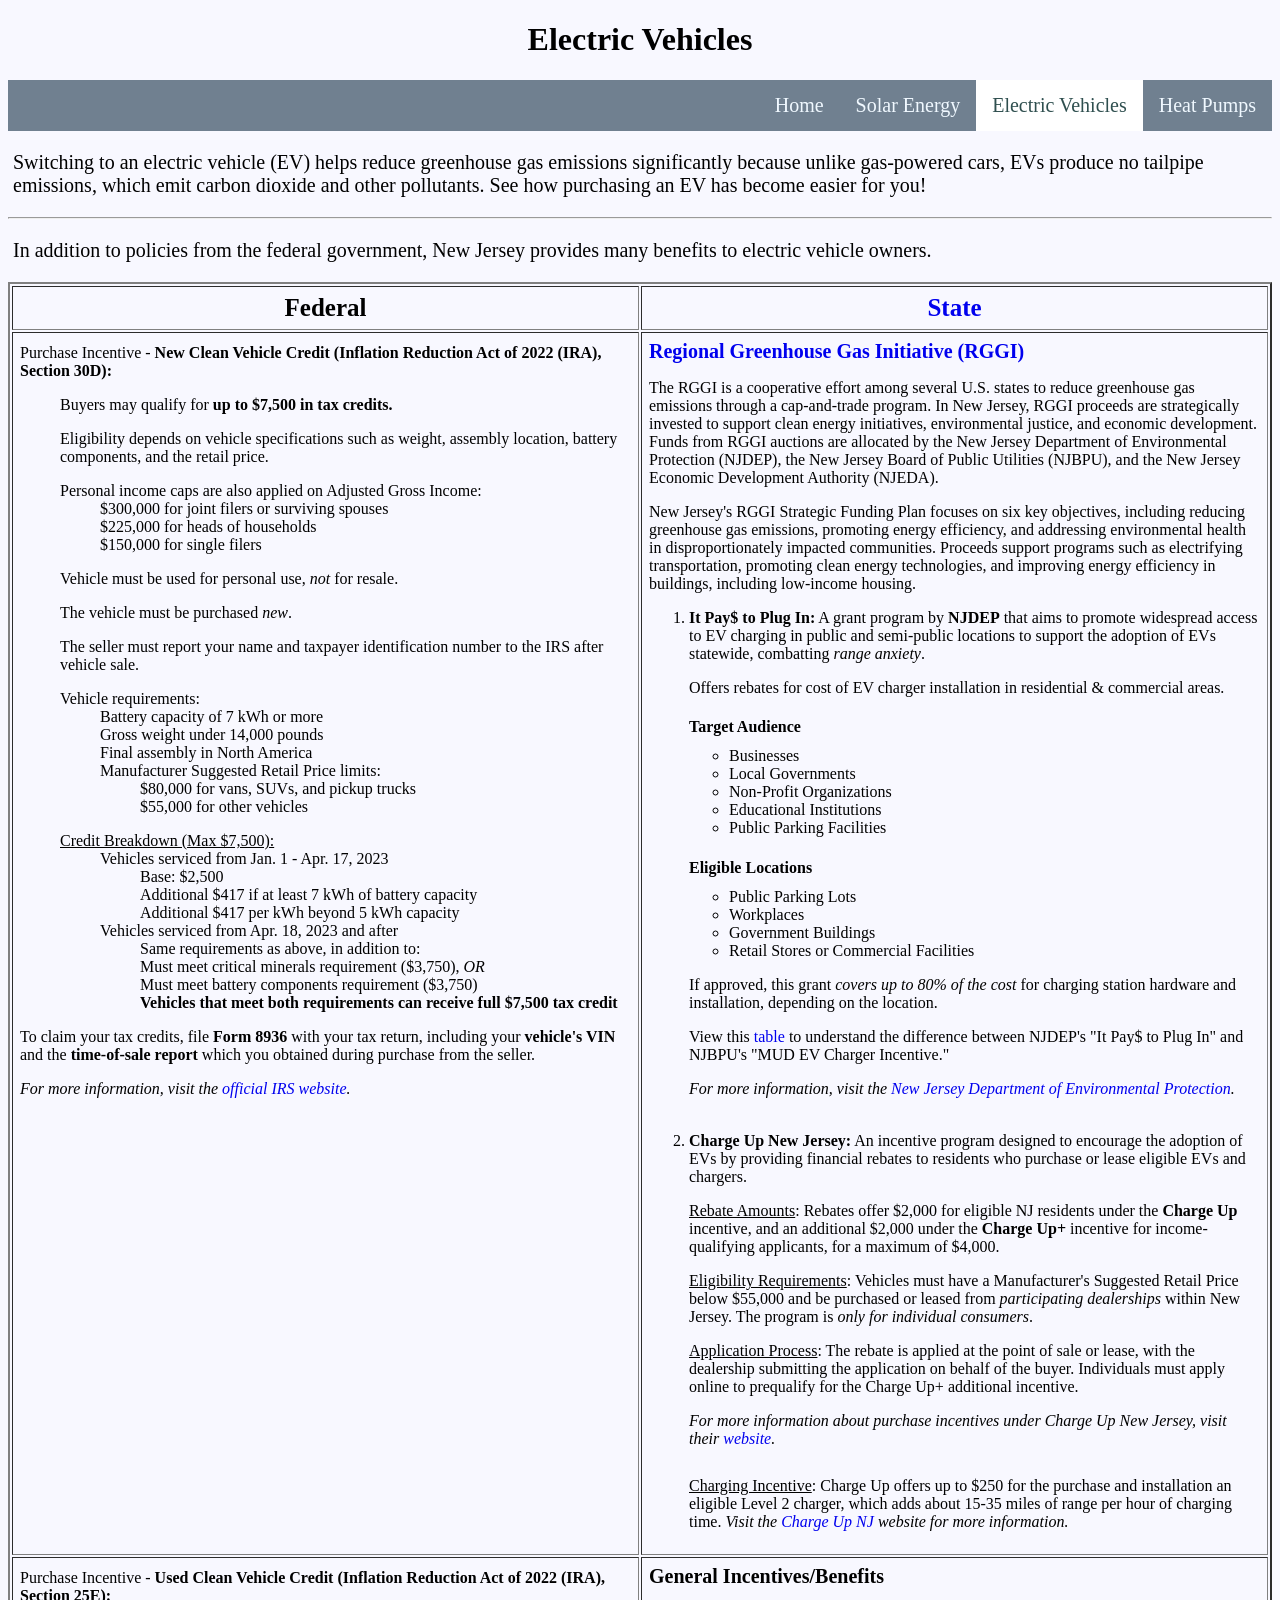
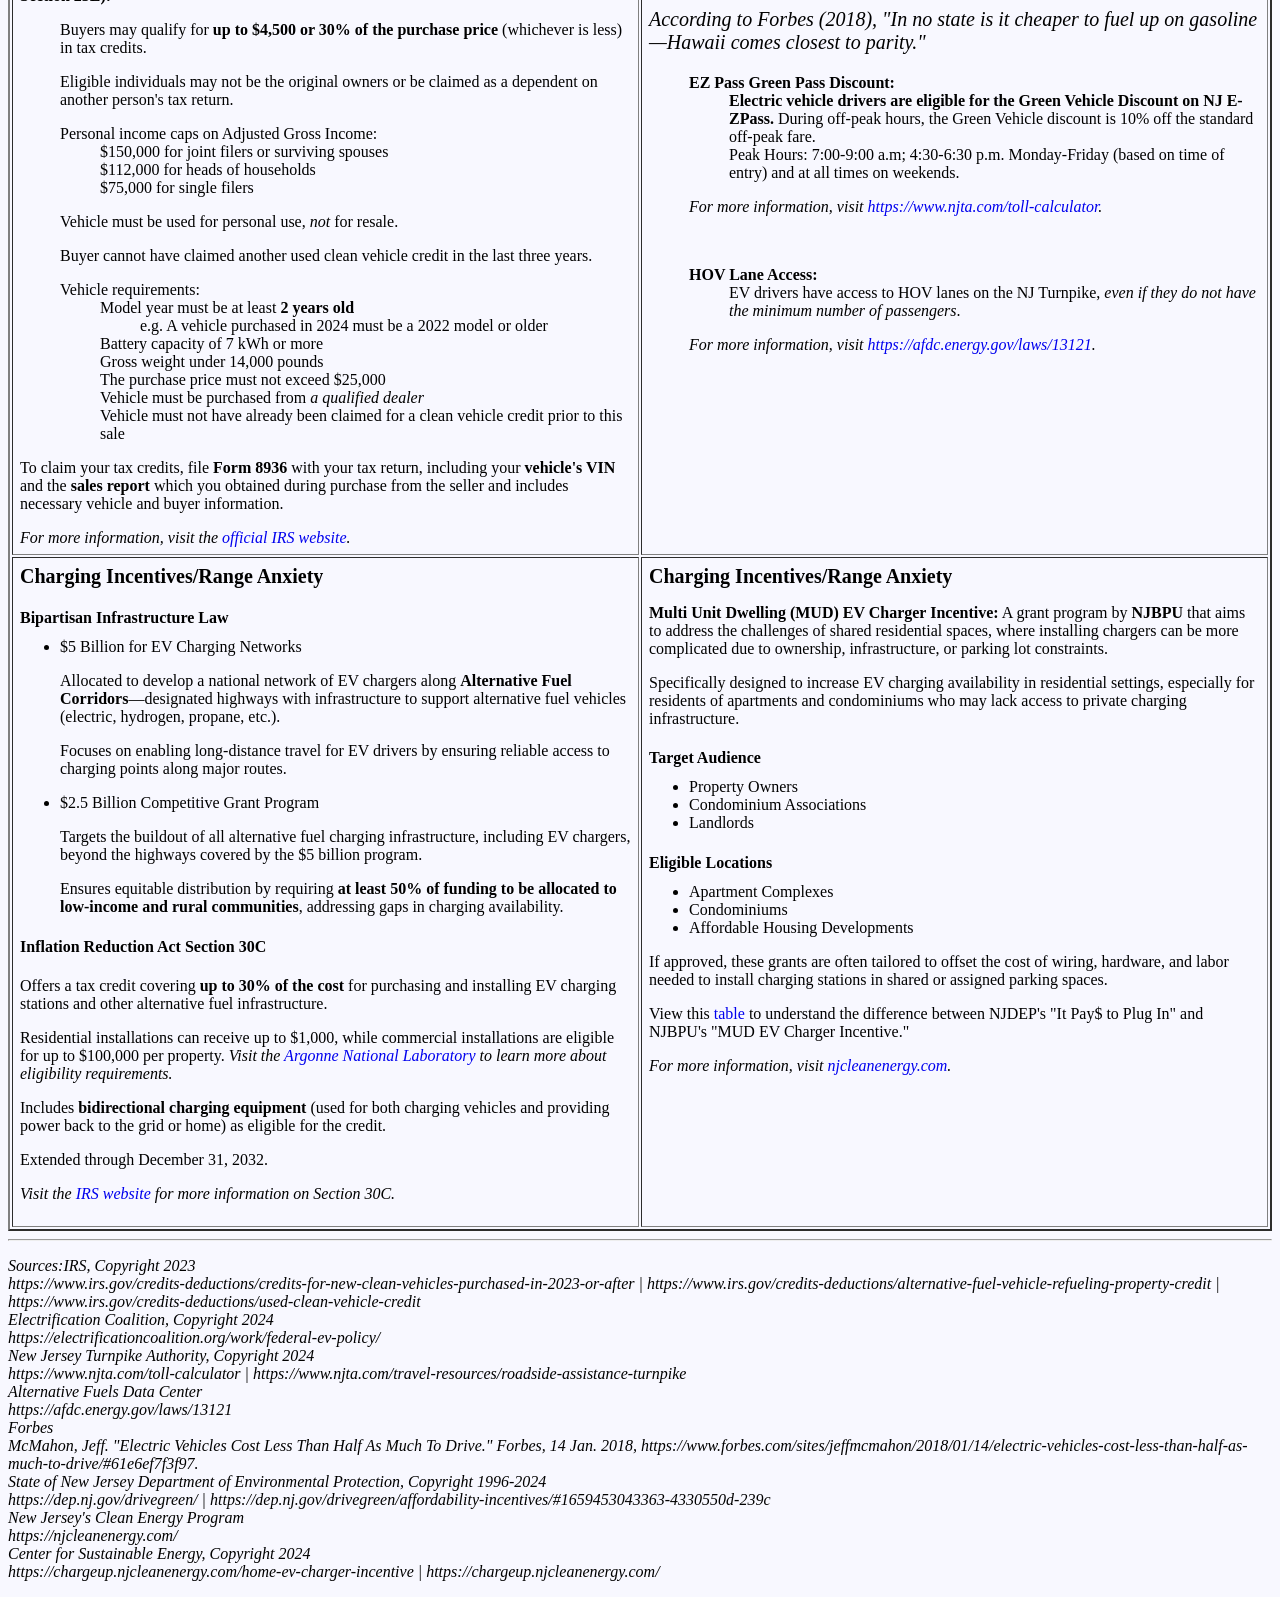
<file: EV.html>
<!DOCTYPE html>
<html>
	<head>
		<meta charset="utf-8">
		<meta name="viewport" content="width=device-width, initial-scale=1">
		<link rel="stylesheet" type="text/css" href="explore.css">
		<title>EV Resources</title>
	</head>

	<body>
		<h1 align="center" class="heading">Electric Vehicles</h1>

		<div class="topnavi">
			<a href="heat_pumps.html">Heat Pumps</a>
			<a class="active" href="EV.html">Electric Vehicles</a>
			<a href="solar.html">Solar Energy</a>
			<a href="index.html">Home</a>
		</div>

		<p style="font-size: 20px; font-family: Lucida Bright; margin-left: 5px;">
			Switching to an electric vehicle (EV) helps reduce greenhouse gas emissions significantly because unlike gas-powered cars, EVs produce no tailpipe emissions, which emit carbon dioxide and other pollutants. See how purchasing an EV has become easier for you!
		</p>

		<hr>

		<p style="font-size: 20px; font-family: Lucida Bright; margin-left: 5px;">
			In addition to policies from the federal government, New Jersey provides many benefits to electric vehicle owners.
		</p>

		<table border="2px" width="100%" cellpadding="7px">
			<tr style="font-size: 25px; font-family: Lucida Bright; font-weight: bold; text-align: center;">
				<td width="50%">Federal</td>
				<td><a href="https://afdc.energy.gov/laws/all?state=NJ#State%20Incentives" target="_blank">State</a></td>
			</tr>
			<tr style="font-size: 16px; font-family: Lucida Bright;">
				<td>Purchase Incentive - <b>New Clean Vehicle Credit (Inflation Reduction Act of 2022 (IRA), Section 30D):</b>
					<ul> Buyers may qualify for <b>up to $7,500 in tax credits.</b></ul>
					<ul>Eligibility depends on vehicle specifications such as weight, assembly location, battery components, and the retail price.</ul>
					<ul>Personal income caps are also applied on Adjusted Gross Income:
						<ul>$300,000 for joint filers or surviving spouses</ul>
						<ul>$225,000 for heads of households</ul>
						<ul>$150,000 for single filers</ul>
					</ul>
					<ul>Vehicle must be used for personal use, <i>not</i> for resale.</ul>
					<ul>The vehicle must be purchased <i>new</i>.</ul>
					<ul>The seller must report your name and taxpayer identification number to the IRS after vehicle sale.</ul>
					<ul>
						Vehicle requirements:
						<ul>Battery capacity of 7 kWh or more</ul>
						<ul>Gross weight under 14,000 pounds</ul>
						<ul>Final assembly in North America</ul>
						<ul>
							Manufacturer Suggested Retail Price limits:
							<ul>$80,000 for vans, SUVs, and pickup trucks</ul>
							<ul>$55,000 for other vehicles</ul>
						</ul>
					</ul>
					<ul>
						<u>Credit Breakdown (Max $7,500):</u>
						<ul>
							Vehicles serviced from Jan. 1 - Apr. 17, 2023
							<ul>Base: $2,500</ul>
							<ul>Additional $417 if at least 7 kWh of battery capacity</ul>
							<ul>Additional $417 per kWh beyond 5 kWh capacity</ul>
						</ul>

						<ul>
							Vehicles serviced from Apr. 18, 2023 and after
							<ul>Same requirements as above, in addition to:</ul>
							<ul>Must meet critical minerals requirement ($3,750), <i>OR</i></ul>
							<ul>Must meet battery components requirement ($3,750)</ul>
							<ul><b>Vehicles that meet both requirements can receive full $7,500 tax credit</b></ul>
						</ul>
					</ul>
					<p>To claim your tax credits, file <b>Form 8936</b> with your tax return, including your <b>vehicle's VIN</b> and the <b>time-of-sale report</b> which you obtained during purchase from the seller.</p>
					<i>For more information, visit the <a target="_break" href="https://www.irs.gov/credits-deductions/credits-for-new-clean-vehicles-purchased-in-2023-or-after">official IRS website</a>.</i>
				</td>
				<td>
					<b style="font-size: 20px"><a href="https://dep.nj.gov/wp-content/uploads/rggi/docs/rggi-strategic-funding-plan-faq.pdf">Regional Greenhouse Gas Initiative (RGGI)</a></b>
					<p>The RGGI is a cooperative effort among several U.S. states to reduce greenhouse gas emissions through a cap-and-trade program. In New Jersey, RGGI proceeds are strategically invested to support clean energy initiatives, environmental justice, and economic development. Funds from RGGI auctions are allocated by the New Jersey Department of Environmental Protection (NJDEP), the New Jersey Board of Public Utilities (NJBPU), and the New Jersey Economic Development Authority (NJEDA).</p>
					<p>New Jersey's RGGI Strategic Funding Plan focuses on six key objectives, including reducing greenhouse gas emissions, promoting energy efficiency, and addressing environmental health in disproportionately impacted communities. Proceeds support programs such as electrifying transportation, promoting clean energy technologies, and improving energy efficiency in buildings, including low-income housing.</p>

					<ol>
						<li><b>It Pay$ to Plug In:</b> A grant program by <b>NJDEP</b> that aims to promote widespread access to EV charging in public and semi-public locations to support the adoption of EVs statewide, combatting <i>range anxiety</i>.</li>
						<p>Offers rebates for cost of EV charger installation in residential & commercial areas.</p>
						<h4>Target Audience</h4>
						<ul style="margin-top: -10px;">
							<li>Businesses</li>
							<li>Local Governments</li>
							<li>Non-Profit Organizations</li>
							<li>Educational Institutions</li>
							<li>Public Parking Facilities</li>
						</ul>
						<h4>Eligible Locations</h4>
						<ul style="margin-top: -10px;">
							<li>Public Parking Lots</li>
							<li>Workplaces</li>
							<li>Government Buildings</li>
							<li>Retail Stores or Commercial Facilities</li>
						</ul>
						<p>If approved, this grant <i>covers up to 80% of the cost</i> for charging station hardware and installation, depending on the location.</p>
						<p>View this <a href="https://dep.nj.gov/wp-content/uploads/drivegreen/pdf/mud-toolkit/dep-v-bpu-mud-comparison.pdf" target="_blank">table</a> to understand the difference between NJDEP's "It Pay$ to Plug In" and NJBPU's "MUD EV Charger Incentive."</p>
						<p><i>For more information, visit the <a href="https://dep.nj.gov/drivegreen/it-pays-to-plug-in/" target="_blank"> New Jersey Department of Environmental Protection</a>.</i></p>
						<br>
						<li><b>Charge Up New Jersey:</b> An incentive program designed to encourage the adoption of EVs by providing financial rebates to residents who purchase or lease eligible EVs and chargers.</li>
						<p><u>Rebate Amounts</u>: Rebates offer $2,000 for eligible NJ residents under the <b>Charge Up</b> incentive, and an additional $2,000 under the <b>Charge Up+</b> incentive for income-qualifying applicants, for a maximum of $4,000.</p>
						<p><u>Eligibility Requirements</u>: Vehicles must have a Manufacturer's Suggested Retail Price below $55,000 and be purchased or leased from <i>participating dealerships</i> within New Jersey. The program is <i>only for individual consumers</i>.</p>
						<p><u>Application Process</u>: The rebate is applied at the point of sale or lease, with the dealership submitting the application on behalf of the buyer. Individuals must apply online to prequalify for the Charge Up+ additional incentive.</p>
						<p><i>For more information about purchase incentives under Charge Up New Jersey, visit their <a href="https://chargeup.njcleanenergy.com/" target="_blank">website</a>.</i></p>
						<br>
						<p style="margin-top: -5px"><u>Charging Incentive</u>: Charge Up offers up to $250 for the purchase and installation an eligible Level 2 charger, which adds about 15-35 miles of range per hour of charging time. <i>Visit the <a href="https://chargeup.njcleanenergy.com/home-ev-charger-incentive" target="_blank">Charge Up NJ</a> website for more information.</i></p>
					</ol>
				</td>
			</tr>
			<tr style="font-size: 16px; font-family: Lucida Bright;">
				<td>Purchase Incentive - <b>Used Clean Vehicle Credit (Inflation Reduction Act of 2022 (IRA), Section 25E):</b>
					<ul> Buyers may qualify for <b>up to $4,500 or 30% of the purchase price</b> (whichever is less) in tax credits.</ul>
					<ul>Eligible individuals may not be the original owners or be claimed as a dependent on another person's tax return.</ul>
					<ul>Personal income caps on Adjusted Gross Income:
						<ul>$150,000 for joint filers or surviving spouses</ul>
						<ul>$112,000 for heads of households</ul>
						<ul>$75,000 for single filers</ul>
					</ul>
					<ul>Vehicle must be used for personal use, <i>not</i> for resale.</ul>
					<ul>Buyer cannot have claimed another used clean vehicle credit in the last three years.</ul>
					<ul>
						Vehicle requirements:
						<ul>Model year must be at least <b>2 years old</b>
							<ul>e.g. A vehicle purchased in 2024 must be a 2022 model or older</ul>
						</ul>
						<ul>Battery capacity of 7 kWh or more</ul>
						<ul>Gross weight under 14,000 pounds</ul>
						<ul>The purchase price must not exceed $25,000</ul>
						<ul>Vehicle must be purchased from <i>a qualified dealer</i></ul>
						<ul>Vehicle must not have already been claimed for a clean vehicle credit prior to this sale</ul>
					</ul>
					<p>To claim your tax credits, file <b>Form 8936</b> with your tax return, including your <b>vehicle's VIN</b> and the <b>sales report</b> which you obtained during purchase from the seller and includes necessary vehicle and buyer information.</p>
					<i>For more information, visit the <a target="_break" href="https://www.irs.gov/credits-deductions/used-clean-vehicle-credit">official IRS website</a>.</i>
				</td>
				<td>
					<b style="font-size: 20px">General Incentives/Benefits</b>
					<p style="font-size: 20px"><i>According to Forbes (2018), "In no state is it cheaper to fuel up on gasoline—Hawaii comes closest to parity."</i></p>
					<ul><b>EZ Pass Green Pass Discount:</b>
						<ul><b>Electric vehicle drivers are eligible for the Green Vehicle Discount on NJ E-ZPass.</b> During off-peak hours, the Green Vehicle discount is 10% off the standard off-peak fare.<br>
						Peak Hours: 7:00-9:00 a.m; 4:30-6:30 p.m. Monday-Friday (based on time of entry) and at all times on weekends.</ul>
						<p><i>For more information, visit <a href="https://www.njta.com/toll-calculator" target="_blank">https://www.njta.com/toll-calculator</a>.</i></p>
					</ul>
					<br>
					<ul>
						<b>HOV Lane Access:</b>
						<ul>EV drivers have access to HOV lanes on the NJ Turnpike, <i>even if they do not have the minimum number of passengers</i>.</ul>
						<p><i>For more information, visit <a href="https://afdc.energy.gov/laws/13121" target="_blank">https://afdc.energy.gov/laws/13121</a>.</i></p>
					</ul>
				</td>
			</tr>
			<tr style="font-size: 16px; font-family: Lucida Bright;">
 			<!--Have to have range anxiety federal/local in same row-->
				<td>
					<b style="font-size: 20px">Charging Incentives/Range Anxiety</b>
					<h4>Bipartisan Infrastructure Law</h4>
					<ul style="margin-top: -10px;">
						<li>$5 Billion for EV Charging Networks</li>
						<p>Allocated to develop a national network of EV chargers along <b>Alternative Fuel Corridors</b>—designated highways with infrastructure to support alternative fuel vehicles (electric, hydrogen, propane, etc.).</p>
						<p>Focuses on enabling long-distance travel for EV drivers by ensuring reliable access to charging points along major routes.</p>
						<li>$2.5 Billion Competitive Grant Program</li>
						<p>Targets the buildout of all alternative fuel charging infrastructure, including EV chargers, beyond the highways covered by the $5 billion program.</p>
						<p>Ensures equitable distribution by requiring <b>at least 50% of funding to be allocated to low-income and rural communities</b>, addressing gaps in charging availability.</p>
					</ul>
					<h4>Inflation Reduction Act Section 30C</h4>
					<p>Offers a tax credit covering <b>up to 30% of the cost</b> for purchasing and installing EV charging stations and other alternative fuel infrastructure.</p>
					<p>Residential installations can receive up to $1,000, while commercial installations are eligible for up to $100,000 per property. <i>Visit the <a href="https://www.anl.gov/esia/refueling-infrastructure-tax-credit" target="_blank">Argonne National Laboratory</a> to learn more about eligibility requirements.</i></p>
					<p>Includes <b>bidirectional charging equipment</b> (used for both charging vehicles and providing power back to the grid or home) as eligible for the credit.</p>
					<p>Extended through December 31, 2032.</p>
					<p><i>Visit the <a href="https://www.irs.gov/credits-deductions/alternative-fuel-vehicle-refueling-property-credit" target="_blank">IRS website</a> for more information on Section 30C.</i></p>
				</td>
				<td>
					<b style="font-size: 20px">Charging Incentives/Range Anxiety</b>
					<br>
					<p><b>Multi Unit Dwelling (MUD) EV Charger Incentive:</b> A grant program by <b>NJBPU</b> that aims to address the challenges of shared residential spaces, where installing chargers can be more complicated due to ownership, infrastructure, or parking lot constraints.</p>
					<p>Specifically designed to increase EV charging availability in residential settings, especially for residents of apartments and condominiums who may lack access to private charging infrastructure.</p>
					<h4>Target Audience</h4>
					<ul style="margin-top: -10px;">
						<li>Property Owners</li>
						<li>Condominium Associations</li>
						<li>Landlords</li>
					</ul>
					<h4>Eligible Locations</h4>
					<ul style="margin-top: -10px;">
						<li>Apartment Complexes</li>
						<li>Condominiums</li>
						<li>Affordable Housing Developments</li>
					</ul>
					<p>If approved, these grants are often tailored to offset the cost of wiring, hardware, and labor needed to install charging stations in shared or assigned parking spaces.</p>
					<p>View this <a href="https://dep.nj.gov/wp-content/uploads/drivegreen/pdf/mud-toolkit/dep-v-bpu-mud-comparison.pdf" target="_blank">table</a> to understand the difference between NJDEP's "It Pay$ to Plug In" and NJBPU's "MUD EV Charger Incentive."</p>
					<p><i>For more information, visit <a href="https://njcleanenergy.com/residential/programs/electric-vehicle-incentive-programs#MUD" target="_blank"> njcleanenergy.com</a>.</i></p>
				</td>
			</tr>
			<!--<tr style="font-size: 16px; font-family: Lucida Bright;">
				<td></td>
				<td>Volkswagon</td>
			</tr>-->
		</table>

		<hr>
		<p><i>Sources:IRS, Copyright 2023<br>https://www.irs.gov/credits-deductions/credits-for-new-clean-vehicles-purchased-in-2023-or-after | https://www.irs.gov/credits-deductions/alternative-fuel-vehicle-refueling-property-credit | https://www.irs.gov/credits-deductions/used-clean-vehicle-credit<br>Electrification Coalition, Copyright 2024<br>https://electrificationcoalition.org/work/federal-ev-policy/<br>New Jersey Turnpike Authority, Copyright 2024<br>https://www.njta.com/toll-calculator | https://www.njta.com/travel-resources/roadside-assistance-turnpike<br>Alternative Fuels Data Center<br>https://afdc.energy.gov/laws/13121<br>Forbes<br>McMahon, Jeff. "Electric Vehicles Cost Less Than Half As Much To Drive." Forbes, 14 Jan. 2018, https://www.forbes.com/sites/jeffmcmahon/2018/01/14/electric-vehicles-cost-less-than-half-as-much-to-drive/#61e6ef7f3f97.<br>State of New Jersey Department of Environmental Protection, Copyright 1996-2024<br>https://dep.nj.gov/drivegreen/ | https://dep.nj.gov/drivegreen/affordability-incentives/#1659453043363-4330550d-239c<br>New Jersey's Clean Energy Program<br>https://njcleanenergy.com/<br>Center for Sustainable Energy, Copyright 2024<br>https://chargeup.njcleanenergy.com/home-ev-charger-incentive | https://chargeup.njcleanenergy.com/</i></p>
	</body>
</html>
</file>
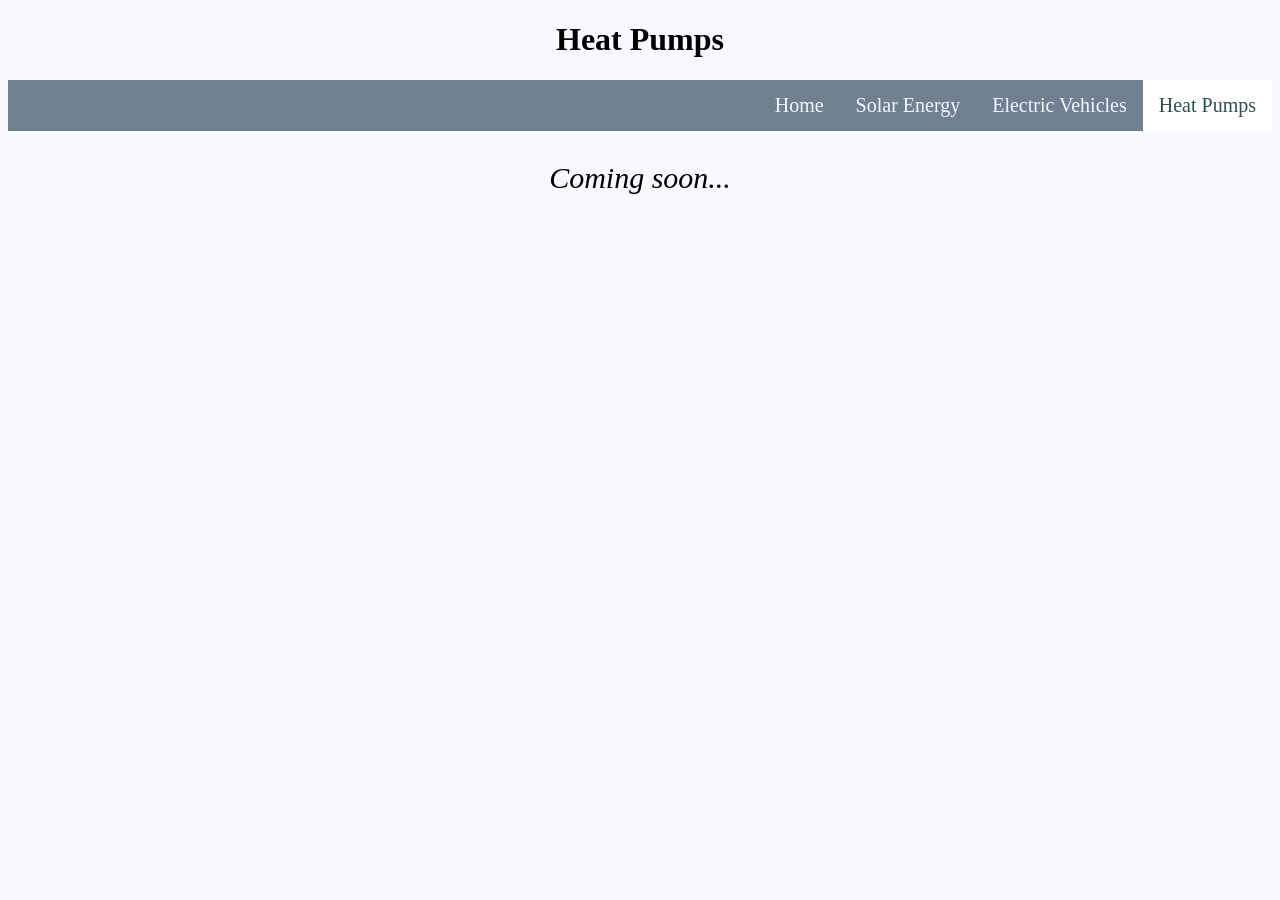
<file: heat_pumps.html>
<!DOCTYPE html>
<html>
	<head>
		<meta charset="utf-8">
		<meta name="viewport" content="width=device-width, initial-scale=1">
		<link rel="stylesheet" type="text/css" href="explore.css">
		<title>Heat Pump Resources</title>
	</head>

	<body>
		<h1 align="center" class="heading">Heat Pumps</h1>

		<div class="topnavi">
			<a class="active" href="heat_pumps.html">Heat Pumps</a>
			<a href="EV.html">Electric Vehicles</a>
			<a href="solar.html">Solar Energy</a>
			<a href="index.html">Home</a>
		</div>

		<p style="
			font-size: 30px;
			text-align: center;
			font-family: Lucida Bright;
		">
			<i>Coming soon...</i>
		</p>
	</body>
</html>
</file>
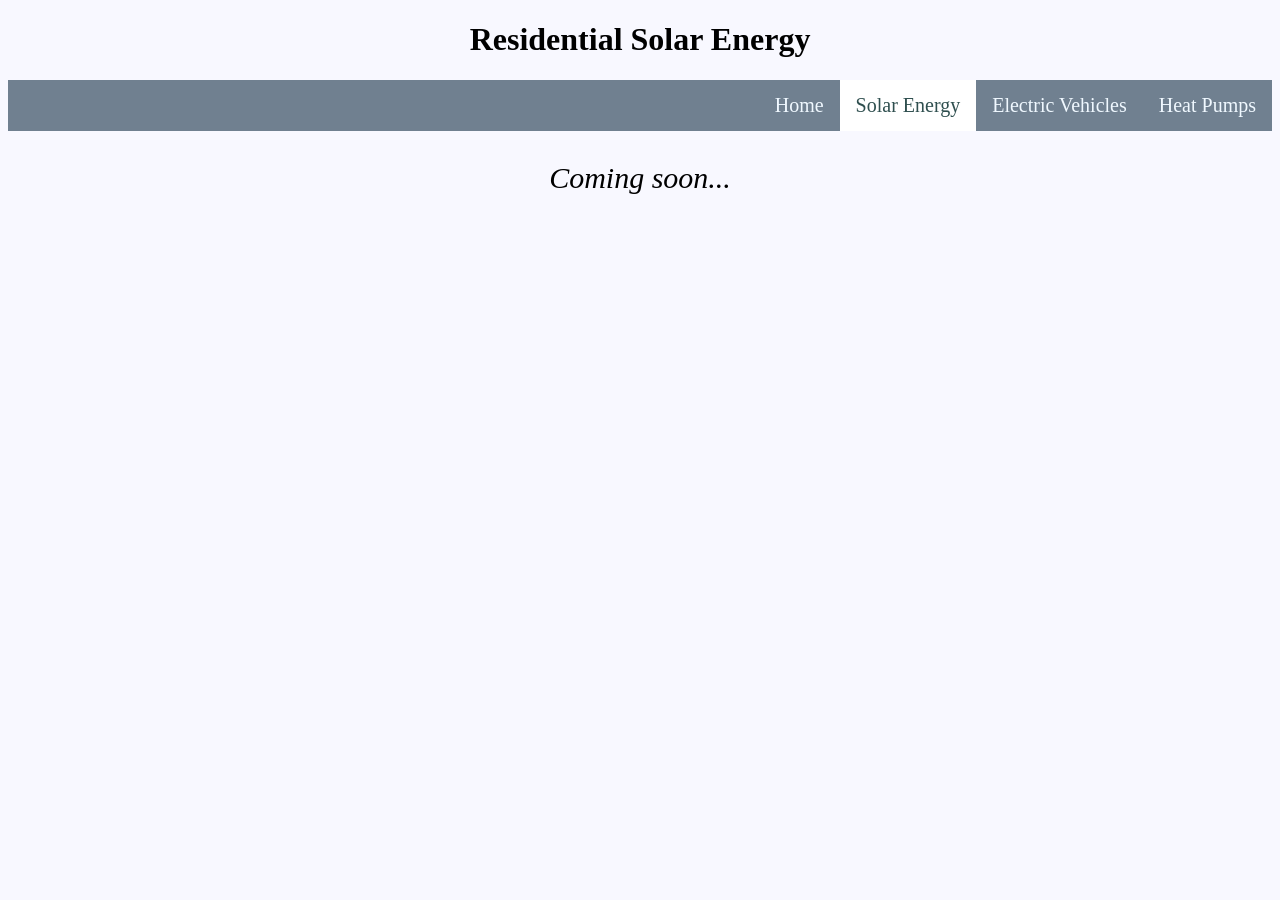
<file: solar.html>
<!DOCTYPE html>
<html>
	<head>
		<meta charset="utf-8">
		<meta name="viewport" content="width=device-width, initial-scale=1">
		<link rel="stylesheet" type="text/css" href="explore.css">
		<title>Residential Solar Resources</title>
	</head>

	<body>
		<h1 align="center" class="heading">Residential Solar Energy</h1>

		<div class="topnavi">
			<a href="heat_pumps.html">Heat Pumps</a>
			<a href="EV.html">Electric Vehicles</a>
			<a class="active" href="solar.html">Solar Energy</a>
			<a href="index.html">Home</a>
		</div>

		<p style="
			font-size: 30px;
			text-align: center;
			font-family: Lucida Bright;
		">
			<i>Coming soon...</i>
		</p>
	</body>
</html>
</file>
<file: explore.css>
body {
	background-color: ghostwhite;
}

.box {
	background-color: lightyellow;
	border: 20px solid palegoldenrod;
	margin: 10px;
	padding: 5px;
}

.heading {
	font-family: Lucida Bright;
}

.topnavi {
	font-family: Lucida Bright;
	background-color: slategray;
	overflow: hidden;
	margin-bottom: 10px;
	text-decoration: none;
}
.topnavi a.active {
	background-color: white;
	color: darkslategray;
}
.topnavi a {
	float: right;
	color: aliceblue;
	text-align: center;
	font-size: 20px;
	padding: 14px 16px;
	text-decoration: none;
}

/*.EV-title {
	color: slategray; 
	display: flex;
	justify-content: center;
	align-items: center;
	line-height: 1em;
	font-size: 20px; 
	font-weight: bold; 
	font-family: Lucida Bright;
	width: 200px;
	height: 50px;
	position: relative;
	left: 50%;
	transform: translate(-50%);
}*/

* {box-sizing: border-box;}

.image-carousel {
	max-width: 1000px;
	position: relative;
	margin: auto;
}

.exploreEV {
	display:none;
}

.exploreEV:first-child {
	display: block;
}

.exploreEV img {
	width: 100%;
	height: 400px;
	object-fit: cover;
}

.attribution {
	text-align: right;
	font-size: 8px;
	text-decoration: none;
}

a {
	text-decoration: none;
}

.prev, .next {
	color: white;
	position: absolute;
	top: 50%;
	padding: 15px;
	font-weight: bold;
	font-size: 25px;
	transition: 0.6s ease;
}

.next {
	right: 0;
	border-radius: 3px 0 0 3px;
}

.prev:hover, .next:hover {
	background-color: rgba(0,0,0,0.6);
}

.marker {
	height: 15px;
	width: 15px;
	margin: 0 2px;
	bottom: 50px;
	position: relative;
	background-color: lightgray;
	border-radius: 50%;
	display: inline-block;
	transition: background-color 0.6s ease;
}

.active, .marker:hover {
	background-color: gray;
}

.learn-more {
	padding: 25px 70px;
	font-size: 25px;
	color: white;
	font-family: Lucida Bright;
	text-align: center;
	line-height: 1em;
	bottom: 120px;
	left: 370px;
	position: relative;
	background-color: slategray;
	display: inline-block;
}

.learn-more:hover {
	border-radius: 2px;
	border-color: palegoldenrod;
}

td {
	vertical-align: text-top;
}

.fade {
	animation-name: fade;
	animation-duration: 1.5s;
}

@keyframes fade {
	from {opacity: .9} to {opacity: 1}
}
</file>
